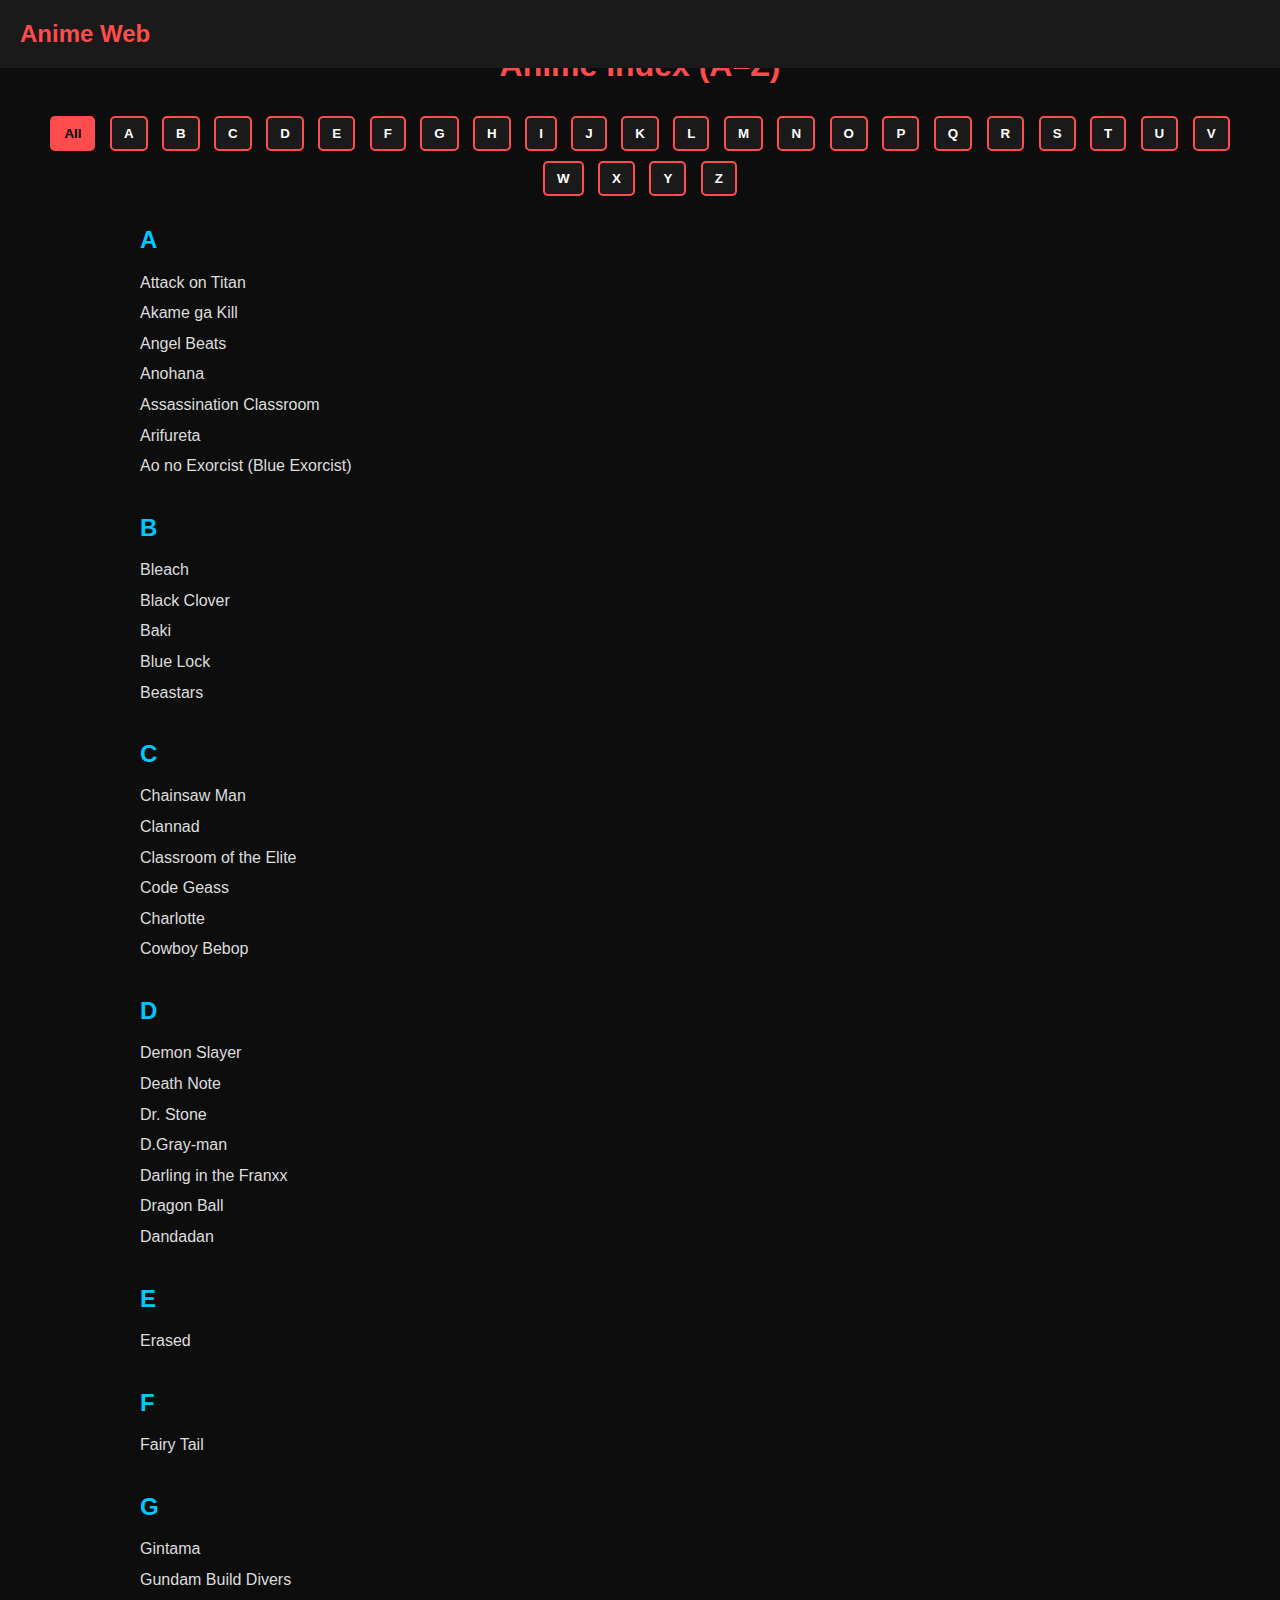
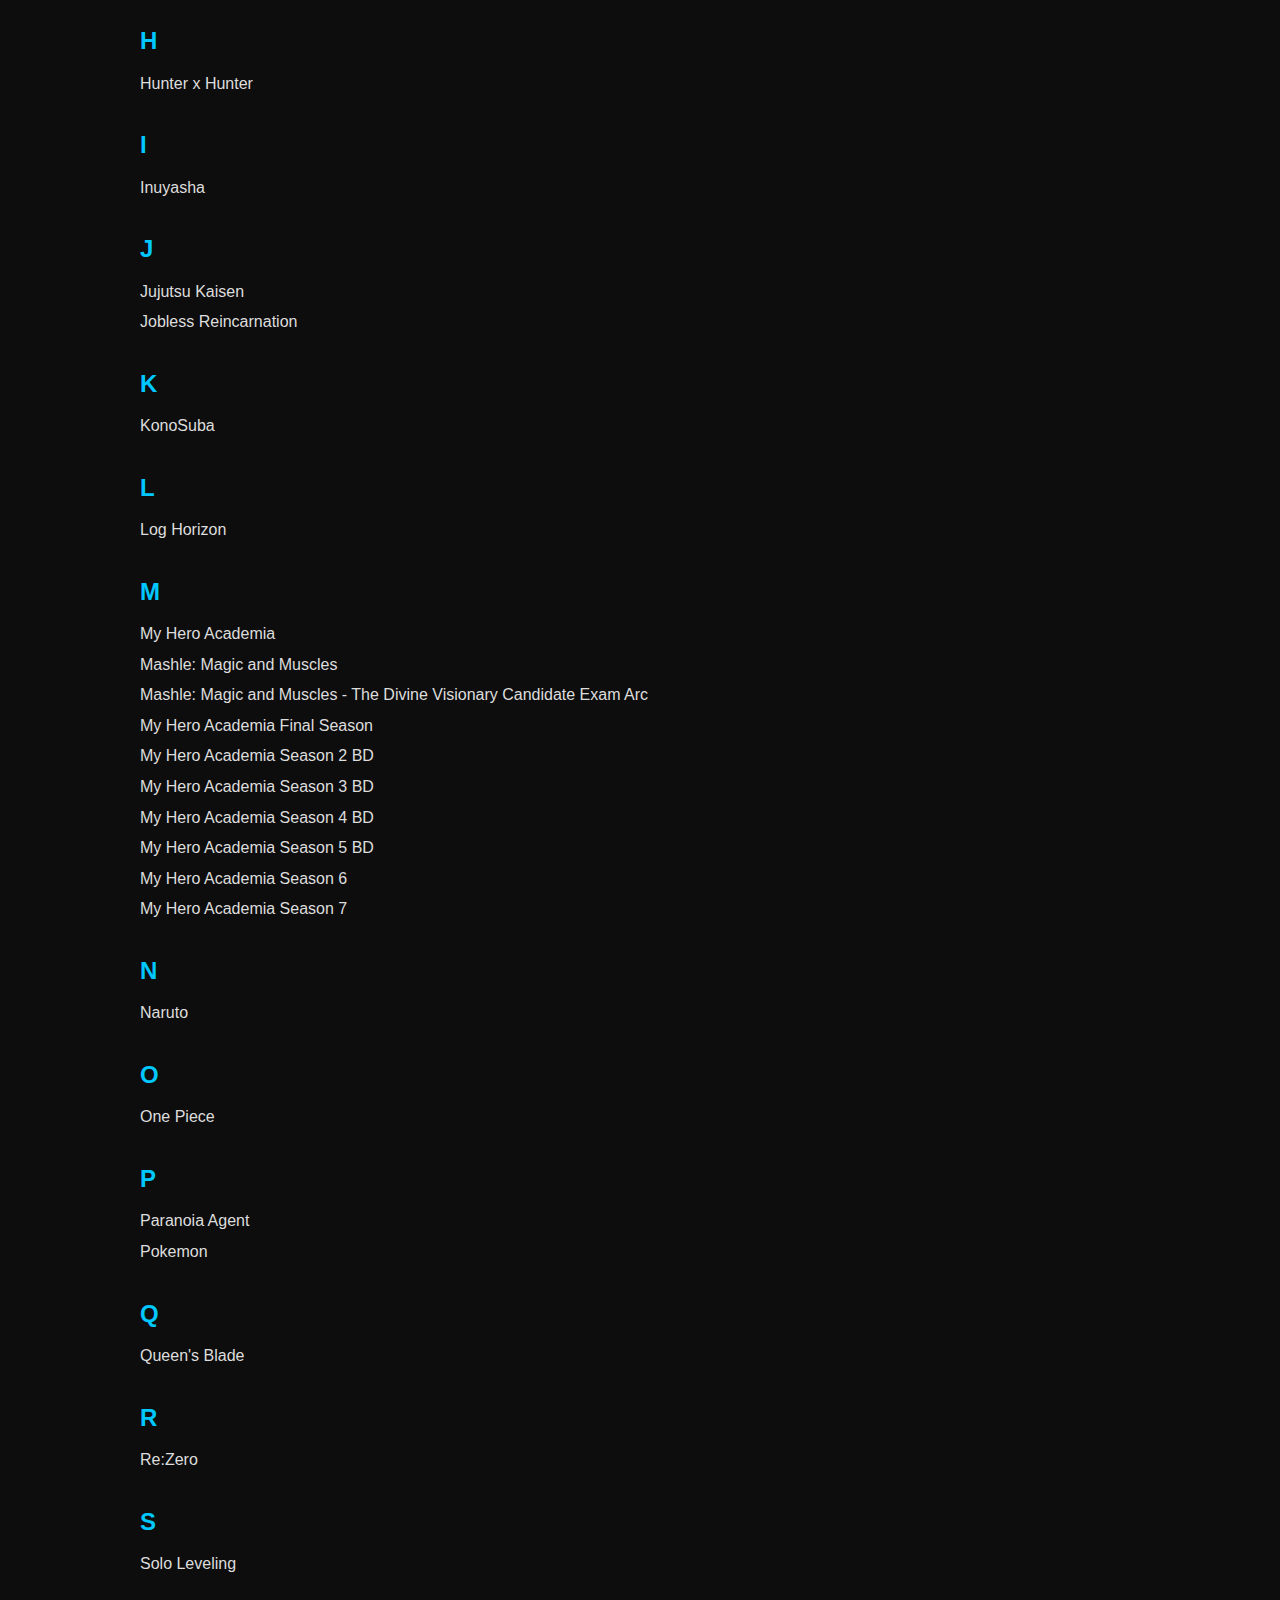
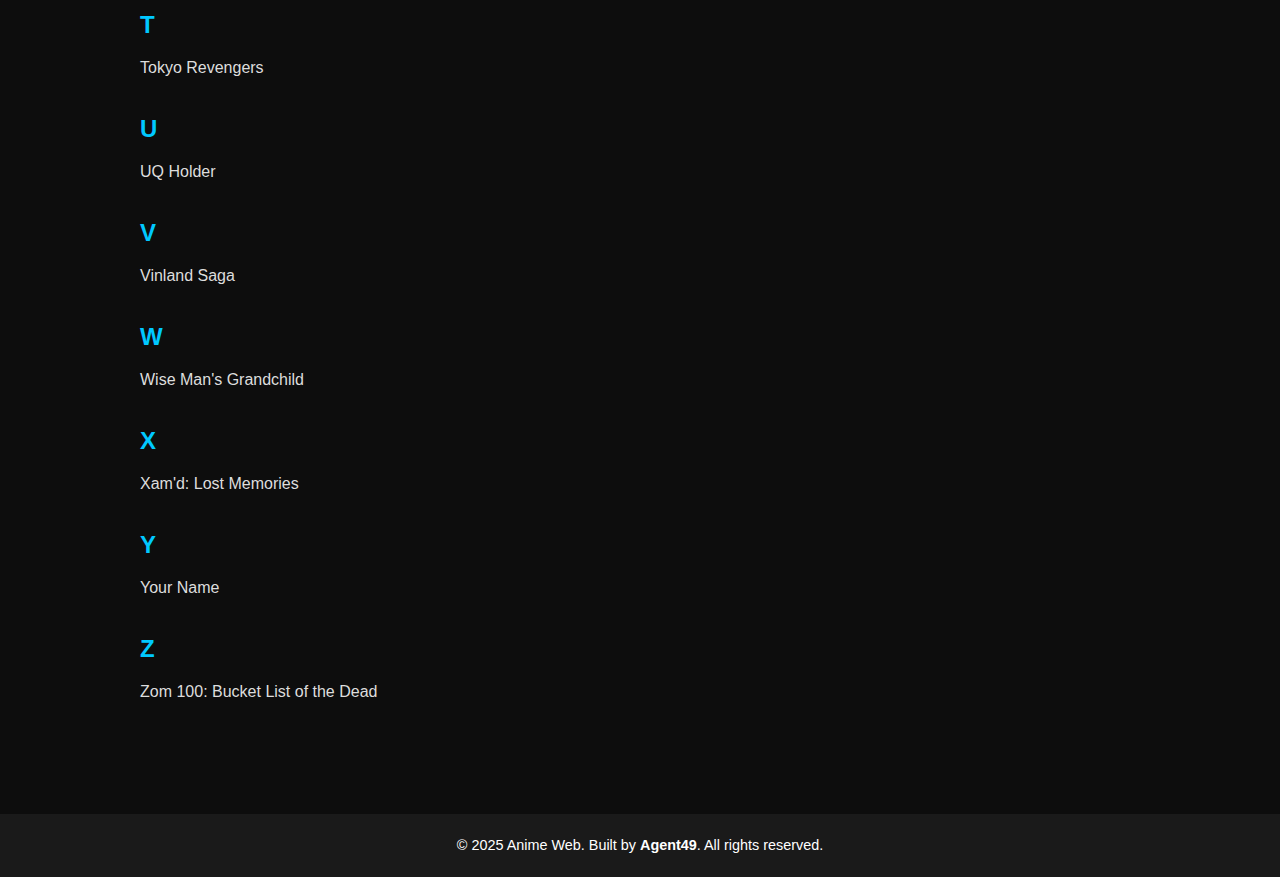
<file: index-list.html>
<!DOCTYPE html>
<html lang="en">
<head>
  <meta charset="UTF-8">
  <meta name="viewport" content="width=device-width, initial-scale=1.0">
  <title>Anime Index | Anime Web</title>
  <link rel="stylesheet" href="mystyle.css">
</head>
<body>
  <header>
    <a href="index.html" class="logo">Anime Web</a>
  </header>

  <!-- INDEX SECTION -->
  <section class="index">
    <h1 class="heading">Anime Index (A–Z)</h1>

    <!-- LETTER BUTTONS -->
    <div class="letter-buttons">
      <button data-letter="all" class="active">All</button>
      <button data-letter="a">A</button>
      <button data-letter="b">B</button>
      <button data-letter="c">C</button>
      <button data-letter="d">D</button>
      <button data-letter="e">E</button>
      <button data-letter="f">F</button>
      <button data-letter="g">G</button>
      <button data-letter="h">H</button>
      <button data-letter="i">I</button>
      <button data-letter="j">J</button>
      <button data-letter="k">K</button>
      <button data-letter="l">L</button>
      <button data-letter="m">M</button>
      <button data-letter="n">N</button>
      <button data-letter="o">O</button>
      <button data-letter="p">P</button>
      <button data-letter="q">Q</button>
      <button data-letter="r">R</button>
      <button data-letter="s">S</button>
      <button data-letter="t">T</button>
      <button data-letter="u">U</button>
      <button data-letter="v">V</button>
      <button data-letter="w">W</button>
      <button data-letter="x">X</button>
      <button data-letter="y">Y</button>
      <button data-letter="z">Z</button>
    </div>

      <!-- INDEX LIST -->
    <div class="index-list" id="animeList">
      <!-- A -->
      <div class="index-group" data-letter="a">
        <h2>A</h2>
        <ul>
          <li><a href="https://www.crunchyroll.com/search?q=Attack+on+Titan" target="_blank">Attack on Titan</a></li>
          <li><a href="https://www.crunchyroll.com/search?q=Akame+ga+Kill" target="_blank">Akame ga Kill</a></li>
          <li><a href="https://www.crunchyroll.com/search?q=Angel+Beats" target="_blank">Angel Beats</a></li>
          <li><a href="https://www.crunchyroll.com/search?q=Anohana" target="_blank">Anohana</a></li>
          <li><a href="https://www.crunchyroll.com/search?q=Assassination+Classroom" target="_blank">Assassination Classroom</a></li>
          <li><a href="https://www.crunchyroll.com/search?q=Arifureta" target="_blank">Arifureta</a></li>
          <li><a href="https://www.crunchyroll.com/search?q=Ao+no+Exorcist" target="_blank">Ao no Exorcist (Blue Exorcist)</a></li>
        </ul>
      </div>

      <!-- B -->
      <div class="index-group" data-letter="b">
        <h2>B</h2>
        <ul>
          <li><a href="https://www.crunchyroll.com/search?q=Bleach" target="_blank">Bleach</a></li>
          <li><a href="https://www.crunchyroll.com/search?q=Black+Clover" target="_blank">Black Clover</a></li>
          <li><a href="https://www.crunchyroll.com/search?q=Baki" target="_blank">Baki</a></li>
          <li><a href="https://www.crunchyroll.com/search?q=Blue+Lock" target="_blank">Blue Lock</a></li>
          <li><a href="https://www.crunchyroll.com/search?q=Beastars" target="_blank">Beastars</a></li>
        </ul>
      </div>

      <!-- C -->
      <div class="index-group" data-letter="c">
        <h2>C</h2>
        <ul>
          <li><a href="https://www.crunchyroll.com/search?q=Chainsaw+Man" target="_blank">Chainsaw Man</a></li>
          <li><a href="https://www.crunchyroll.com/search?q=Clannad" target="_blank">Clannad</a></li>
          <li><a href="https://www.crunchyroll.com/search?q=Classroom+of+the+Elite" target="_blank">Classroom of the Elite</a></li>
          <li><a href="https://www.crunchyroll.com/search?q=Code+Geass" target="_blank">Code Geass</a></li>
          <li><a href="https://www.crunchyroll.com/search?q=Charlotte" target="_blank">Charlotte</a></li>
          <li><a href="https://www.crunchyroll.com/search?q=Cowboy+Bebop" target="_blank">Cowboy Bebop</a></li>
        </ul>
      </div>

      <!-- D -->
      <div class="index-group" data-letter="d">
        <h2>D</h2>
        <ul>
          <li><a href="https://www.crunchyroll.com/search?q=Demon+Slayer" target="_blank">Demon Slayer</a></li>
          <li><a href="https://www.crunchyroll.com/search?q=Death+Note" target="_blank">Death Note</a></li>
          <li><a href="https://www.crunchyroll.com/search?q=Dr+Stone" target="_blank">Dr. Stone</a></li>
          <li><a href="https://www.crunchyroll.com/search?q=D.Gray-man" target="_blank">D.Gray-man</a></li>
          <li><a href="https://www.crunchyroll.com/search?q=Darling+in+the+Franxx" target="_blank">Darling in the Franxx</a></li>
          <li><a href="https://www.crunchyroll.com/search?q=Dragon+Ball" target="_blank">Dragon Ball</a></li>
          <li><a href="https://www.crunchyroll.com/search?q=Dandadan" target="_blank">Dandadan</a></li>
        </ul>
      </div>

      <!-- Continue with E to Z -->
      <div class="index-group" data-letter="e"><h2>E</h2>
        <ul>
          <li><a href="https://www.crunchyroll.com/search?q=Erased" target="_blank">Erased</a></li>
        </ul>
      </div>
      <div class="index-group" data-letter="f"><h2>F</h2>
        <ul>
          <li><a href="https://www.crunchyroll.com/search?q=Fairy+Tail" target="_blank">Fairy Tail</a></li>
        </ul>
      </div>
      <div class="index-group" data-letter="g"><h2>G</h2>
        <ul>
          <li><a href="https://www.crunchyroll.com/search?q=Gintama" target="_blank">Gintama</a></li>
          <li><a href="https://www.crunchyroll.com/search?q=Gundam+Build+Divers" target="_blank">Gundam Build Divers</a></li>
        </ul>
      </div>
      <div class="index-group" data-letter="h"><h2>H</h2>
        <ul>
          <li><a href="https://www.crunchyroll.com/search?q=Hunter+x+Hunter" target="_blank">Hunter x Hunter</a></li>
        </ul>
      </div>
      <div class="index-group" data-letter="i"><h2>I</h2>
        <ul>
          <li><a href="https://www.crunchyroll.com/search?q=Inuyasha" target="_blank">Inuyasha</a></li>
        </ul>
      </div>
      <div class="index-group" data-letter="j"><h2>J</h2>
        <ul>
          <li><a href="https://www.crunchyroll.com/search?q=Jujutsu+Kaisen" target="_blank">Jujutsu Kaisen</a></li>
          <li><a href="https://www.crunchyroll.com/search?q=Jobless+Reincarnation" target="_blank">Jobless Reincarnation</a></li>
        </ul>
      </div>
      <div class="index-group" data-letter="k"><h2>K</h2>
        <ul>
          <li><a href="https://www.crunchyroll.com/search?q=KonoSuba" target="_blank">KonoSuba</a></li>
        </ul>
      </div>
      <div class="index-group" data-letter="l"><h2>L</h2>
        <ul>
          <li><a href="https://www.crunchyroll.com/search?q=Log+Horizon" target="_blank">Log Horizon</a></li>
        </ul>
      </div>
      <div class="index-group" data-letter="m"><h2>M</h2>
        <ul>
          <li><a href="https://www.crunchyroll.com/search?q=My+Hero+Academia" target="_blank">My Hero Academia</a></li>
           <li><a href="https://www.crunchyroll.com/search?q=Mashle+Magic+and+Muscles" target="_blank">Mashle: Magic and Muscles</a></li>
          <li><a href="https://www.crunchyroll.com/search?q=Mashle+Magic+and+Muscles+The+Divine+Visionary+Candidate+Exam+Arc" target="_blank">Mashle: Magic and Muscles - The Divine Visionary Candidate Exam Arc</a></li>
          <li><a href="https://www.crunchyroll.com/search?q=My+Hero+Academia+Final+Season" target="_blank">My Hero Academia Final Season</a></li>
          <li><a href="https://www.crunchyroll.com/search?q=My+Hero+Academia+Season+2+BD" target="_blank">My Hero Academia Season 2 BD</a></li>
          <li><a href="https://www.crunchyroll.com/search?q=My+Hero+Academia+Season+3+BD" target="_blank">My Hero Academia Season 3 BD</a></li>
          <li><a href="https://www.crunchyroll.com/search?q=My+Hero+Academia+Season+4+BD" target="_blank">My Hero Academia Season 4 BD</a></li>
          <li><a href="https://www.crunchyroll.com/search?q=My+Hero+Academia+Season+5+BD" target="_blank">My Hero Academia Season 5 BD</a></li>
          <li><a href="https://www.crunchyroll.com/search?q=My+Hero+Academia+Season+6" target="_blank">My Hero Academia Season 6</a></li>
          <li><a href="https://www.crunchyroll.com/search?q=My+Hero+Academia+Season+7" target="_blank">My Hero Academia Season 7</a></li>
        </ul>
      </div>
      <div class="index-group" data-letter="n"><h2>N</h2>
        <ul>
          <li><a href="https://www.crunchyroll.com/search?q=Naruto" target="_blank">Naruto</a></li>
        </ul>
      </div>
      <div class="index-group" data-letter="o"><h2>O</h2>
        <ul>
          <li><a href="https://www.crunchyroll.com/search?q=One+Piece" target="_blank">One Piece</a></li>
        </ul>
      </div>
      <div class="index-group" data-letter="p"><h2>P</h2>
        <ul>
          <li><a href="https://www.crunchyroll.com/search?q=Paranoia+Agent" target="_blank">Paranoia Agent</a></li>
          <li><a href="https://www.crunchyroll.com/search?q=Pokemon" target="_blank">Pokemon</a></li>
        </ul>
      </div>
      <div class="index-group" data-letter="q"><h2>Q</h2>
        <ul>
          <li><a href="https://www.crunchyroll.com/search?q=Queen%27s+Blade" target="_blank">Queen's Blade</a></li>
        </ul>
      </div>
      <div class="index-group" data-letter="r"><h2>R</h2>
        <ul>
          <li><a href="https://www.crunchyroll.com/search?q=Re%3AZero" target="_blank">Re:Zero</a></li>
        </ul>
      </div>
      <div class="index-group" data-letter="s"><h2>S</h2>
        <ul>
          <li><a href="https://www.crunchyroll.com/search?q=Solo+Leveling" target="_blank">Solo Leveling</a></li>
        </ul>
      </div>
      <div class="index-group" data-letter="t"><h2>T</h2>
        <ul>
          <li><a href="https://www.crunchyroll.com/search?q=Tokyo+Revengers" target="_blank">Tokyo Revengers</a></li>
        </ul>
      </div>
      <div class="index-group" data-letter="u"><h2>U</h2>
        <ul>
          <li><a href="https://www.crunchyroll.com/search?q=UQ+Holder" target="_blank">UQ Holder</a></li>
        </ul>
      </div>
      <div class="index-group" data-letter="v"><h2>V</h2>
        <ul>
          <li><a href="https://www.crunchyroll.com/search?q=Vinland+Saga" target="_blank">Vinland Saga</a></li>
        </ul>
      </div>
      <div class="index-group" data-letter="w"><h2>W</h2>
        <ul>
          <li><a href="https://www.crunchyroll.com/search?q=Wise+Man%27s+Grandchild" target="_blank">Wise Man's Grandchild</a></li>
        </ul>
      </div>
      <div class="index-group" data-letter="x"><h2>X</h2>
        <ul>
          <li><a href="https://www.crunchyroll.com/search?q=Xamd" target="_blank">Xam'd: Lost Memories</a></li>
        </ul>
      
      </div>
      <div class="index-group" data-letter="y"><h2>Y</h2>
        <ul>
          <li><a href="https://www.crunchyroll.com/search?q=Your+Name" target="_blank">Your Name</a></li>
        </ul>
      </div>
      <div class="index-group" data-letter="z"><h2>Z</h2>
        <ul>
          <li><a href="https://www.crunchyroll.com/search?q=Zom+100" target="_blank">Zom 100: Bucket List of the Dead</a></li>
        </ul>
        </div>
    </div>
  </section>
<script src="index-buttons.js"></script>


  <footer>
    <p>© 2025 Anime Web. Built by <strong>Agent49</strong>. All rights reserved.</p>
  </footer>
</body>
</html>
</file>
<file: mystyle.css>
/* ===== GLOBAL STYLES ===== */
* {
  margin: 0;
  padding: 0;
  box-sizing: border-box;
  font-family: Arial, sans-serif;
}

body {
  background: #0d0d0d;
  color: #fff;
  line-height: 1.6;
  overflow-x: hidden;
}

a {
  text-decoration: none;
  color: inherit;
}

img {
  max-width: 100%;
  display: block;
}

/* ===== HEADER ===== */
header {
  background: #1a1a1a;
  padding: 15px 20px;
  display: flex;
  justify-content: space-between;
  align-items: center;
  position: fixed;
  top: 0;
  width: 100%;
  z-index: 1000;
}

header .logo {
  font-size: 1.5rem;
  font-weight: bold;
  display: flex;
  align-items: center;
  color: #ff4c4c;
}

header .navbar a {
  margin: 0 10px;
  font-size: 1rem;
  color: #fff;
  transition: 0.3s;
}

header .navbar a:hover,
header .navbar a.active {
  color: #ff4c4c;
}

/* ===== SECTIONS ===== */
.section {
  padding: 80px 20px;
  margin-top: 60px;
}

.heading {
  font-size: 2rem;
  margin-bottom: 20px;
  text-align: center;
  color: #ff4c4c;
}

/* ===== HOME SLIDER ===== */
.home {
  margin-top: 70px;
}

.home .swiper-slide {
  height: 75vh;
  position: relative;
  display: flex;
  align-items: flex-end;
  justify-content: flex-start;
  border-radius: 12px;
  overflow: hidden;
}

.home .swiper-slide::before {
  content: '';
  position: absolute;
  inset: 0;
  background: linear-gradient(to top, rgba(0,0,0,0.8), rgba(0,0,0,0.3));
  z-index: 1;
}

.home .content {
  position: relative;
  z-index: 2;
  padding: 20px;
  max-width: 600px;
}

.home .content h3 {
  font-size: 2rem;
  font-weight: bold;
  color: #fff;
}

.home .content p {
  margin: 10px 0;
  font-size: 1rem;
  color: #ddd;
}

.home .content .btn {
  display: inline-block;
  background: #ff4c4c;
  color: white;
  padding: 8px 15px;
  font-weight: bold;
  border-radius: 5px;
  transition: 0.3s;
}

.home .content .btn:hover {
  background: #cc3c3c;
}


/* Crunchyroll Button */
.btn.crunchy {
  background: #ff6600;
}

.btn.crunchy:hover {
  background: #e65c00;
}

/* Download Button */
.btn.download-btn {
  background: #2ecc71;
  margin-left: 5px;
}

.btn.download-btn:hover {
  background: #27ae60;
}

/* ===== CONTACT FORM ===== */
.contact form {
  max-width: 500px;
  margin: auto;
  display: flex;
  flex-direction: column;
  gap: 10px;
}

.contact input,
.contact textarea {
  padding: 10px;
  border: none;
  border-radius: 5px;
  outline: none;
  font-size: 1rem;
}

.contact button {
  background: #ff4c4c;
  color: white;
  font-size: 1rem;
  font-weight: bold;
  padding: 10px;
  border: none;
  border-radius: 5px;
  cursor: pointer;
}

.contact button:hover {
  background: #cc3c3c;
}

/* ===== FOOTER ===== */
footer {
  text-align: center;
  padding: 20px;
  background: #1a1a1a;
  font-size: 0.9rem;
  margin-top: 40px;
}

/* ===== RESPONSIVE DESIGN ===== */
@media (max-width: 768px) {
  .home .content {
    max-width: 90%;
    font-size: 0.9rem;
  }

  .home .content h3 {
    font-size: 1.5rem;
  }

  .section {
    padding: 60px 10px;
  }
}

/* ===== HOME SECTION (ANIMELOOP STYLE) ===== */
.home {
  margin-top: 70px;
  padding: 80px 20px;
  background: #0d0d0d;
  display: flex;
  justify-content: center;
  align-items: center;
}

.home-container {
  display: flex;
  flex-wrap: wrap;
  max-width: 1200px;
  width: 100%;
  gap: 30px;
  align-items: center;
  justify-content: space-between;
}

.home-content {
  flex: 1;
  max-width: 600px;
}

.home-content .anime-title {
  font-size: 2.5rem;
  font-weight: bold;
  color: #fff;
}

.home-content .anime-season {
  font-size: 1.5rem;
  color: #ff4c4c;
  margin: 10px 0;
}

.tags {
  margin: 10px 0;
}

.tags .tag {
  display: inline-block;
  padding: 5px 10px;
  margin: 5px;
  font-size: 0.9rem;
  border-radius: 4px;
  font-weight: bold;
  background: #222;
  color: #fff;
}

.tags .pg { background: #ffc107; color: #000; }
.tags .dub { background: #007bff; }
.tags .sub { background: #28a745; }

.home-content .release-date {
  font-size: 1rem;
  margin-bottom: 10px;
  color: #bbb;
}

.home-content .description {
  font-size: 1rem;
  margin-bottom: 20px;
  color: #ddd;
  line-height: 1.5;
}

.play-btn {
  background: #ff4c4c;
  color: white;
  padding: 10px 20px;
  font-size: 1rem;
  font-weight: bold;
  border-radius: 5px;
  transition: background 0.3s;
}

.play-btn:hover {
  background: #cc3c3c;
}

.home-image img {
  max-width: 500px;
  width: 100%;
  border-radius: 12px;
  box-shadow: 0 4px 12px rgba(0, 0, 0, 0.6);
}



/* Responsive for Mobile */
@media (max-width: 768px) {
  .home-container {
    flex-direction: column;
    text-align: center;
  }

  .home-content {
    max-width: 100%;
  }

  .home-image img {
    max-width: 100%;
  }
}

.index {
  padding: 40px 20px;
  background: #0d0d0d;
  color: white;
}

.index .heading {
  text-align: center;
  margin-bottom: 20px;
  color: #ff4c4c;
}

.index-list {
  max-width: 1000px;
  margin: auto;
}

.index-group {
  margin-bottom: 30px;
}

.index-group h2 {
  font-size: 1.5rem;
  margin-bottom: 10px;
  color: #00c8ff;
}

.index-group ul {
  list-style: none;
  padding-left: 0;
}

.index-group ul li {
  margin: 5px 0;
}

.index-group ul li a {
  text-decoration: none;
  color: #ddd;
  transition: 0.3s;
}

.index-group ul li a:hover {
  color: #ff4c4c;
}

/* Search Bar Styles */
.search-container {
  text-align: center;
  margin-bottom: 20px;
}

#searchInput {
  width: 80%;
  padding: 10px;
  border-radius: 20px;
  border: 2px solid #ff4c4c;
  font-size: 16px;
  outline: none;
  background: #1a1a1a;
  color: white;
  transition: 0.3s;
}

#searchInput:focus {
  border-color: #00c8ff;
  box-shadow: 0 0 5px #00c8ff;
}

/* Letter Buttons */
.letter-buttons {
  text-align: center;
  margin: 20px 0;
}

.letter-buttons button {
  background: #1a1a1a;
  color: white;
  border: 2px solid #ff4c4c;
  padding: 8px 12px;
  margin: 5px;
  cursor: pointer;
  border-radius: 5px;
  transition: 0.3s;
  font-weight: bold;
}

.letter-buttons button:hover,
.letter-buttons button.active {
  background: #ff4c4c;
  color: black;
}
</file>
